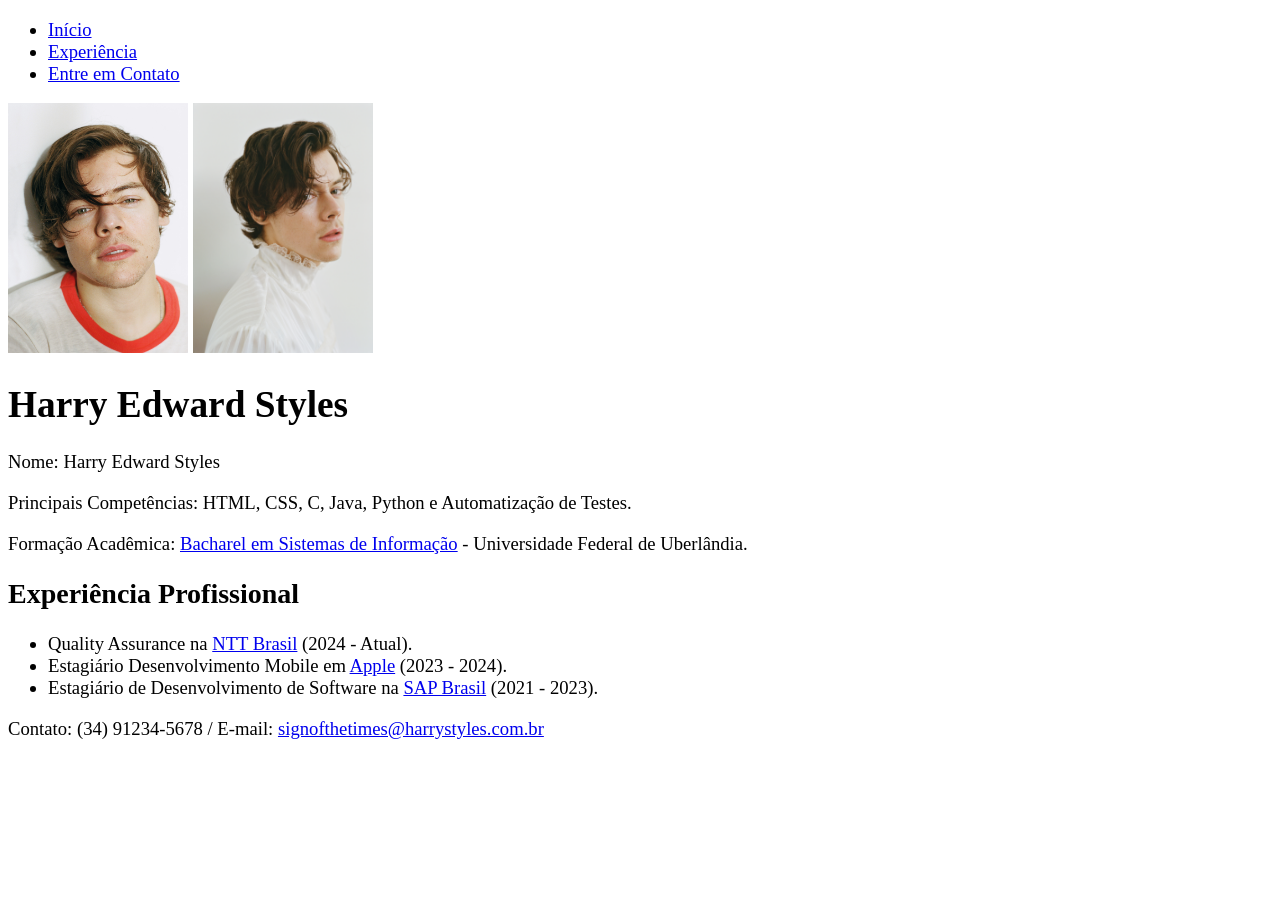
<file: index.html>
<!DOCTYPE html>
<html lang="pt-BR">
    <head>
        <meta charset="utf-8">
        <title>Currículo de Harry Styles</title>
        <link rel="stylesheet" type="text/css" href="paginicial.css" media="screen" />
    </head>
    <body>
        <header>
            <nav>
                <ul>
                    <li><a href="index.html">Início</a></li>
                    <li><a href="pag_exp.html">Experiência</a></li>
                    <li><a href="contato.html">Entre em Contato</a></li>
                </ul>
            </nav>
        </header>

        <main>
            <!-- Fotos -->
            <img src="img-1043720-harry-styles.jpg" alt="Foto de Harry Styles" width="180" height="250">
            <img src="harry-styles-rolling-stone-interview-2017-2-6a1003ac-3d79-4ede-a109-f3ea197fd3dd.jpg" alt="Foto de Harry Styles" width="180" height="250">

            <!-- Sobre -->
            <h1>Harry Edward Styles</h1>
            <p>Nome: Harry Edward Styles</p>
            <p>Principais Competências: HTML, CSS, C, Java, Python e Automatização de Testes.</p>
            <p>Formação Acadêmica: <a href="https://facom.ufu.br/graduacao/sistemas-de-informacao-campus-santa-monica" target="_blank" rel="noopener">Bacharel em Sistemas de Informação</a> - Universidade Federal de Uberlândia.</p>

            <section>
                <h2>Experiência Profissional</h2>
                <ul>
                    <li>Quality Assurance na <a href="https://www.ntt.com/en-us/about-us/our-global-presence/brazil.html" target="_blank" rel="noopener">NTT Brasil</a> (2024 - Atual).</li>
                    <li>Estagiário Desenvolvimento Mobile em <a href="https://www.apple.com/br/" target="_blank" rel="noopener">Apple</a> (2023 - 2024).</li>
                    <li>Estagiário de Desenvolvimento de Software na <a href="https://www.sap.com/brazil/index.html" target="_blank" rel="noopener">SAP Brasil</a> (2021 - 2023).</li>
                </ul>
            </section>

            <p>Contato: (34) 91234-5678 / E-mail: <a href="mailto:signofthetimes@harrystyles.com.br">signofthetimes@harrystyles.com.br</a></p>
        </main>
    </body>
</html>
</file>
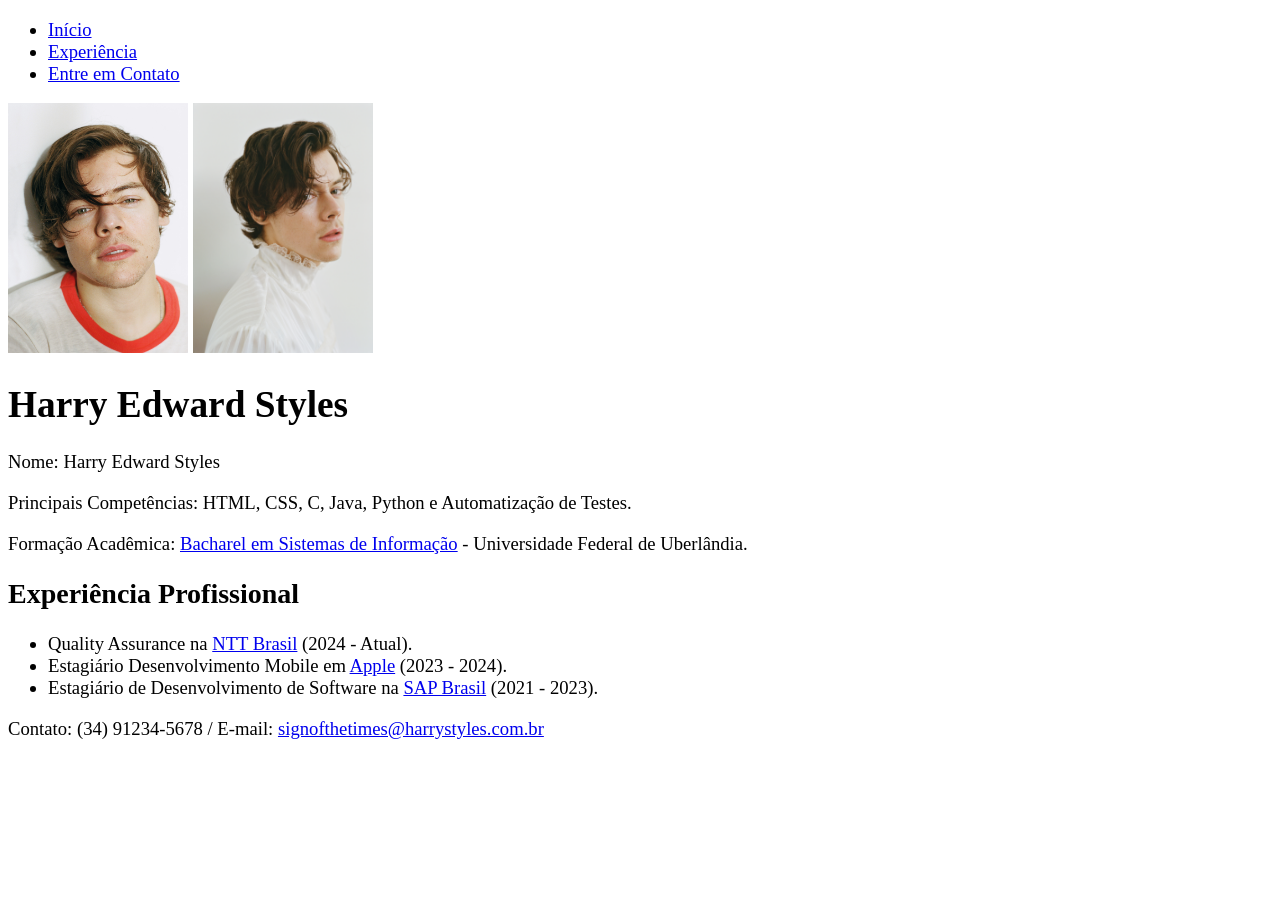
<file: trabalho1/index.html>
<!DOCTYPE html>
<html lang="pt-BR">
    <head>
        <meta charset="utf-8">
        <title>Currículo de Harry Styles</title>
        <link rel="stylesheet" type="text/css" href="paginicial.css" media="screen" />
    </head>
    <body>
        <header>
            <nav>
                <ul>
                    <li><a href="index.html">Início</a></li>
                    <li><a href="pag_exp.html">Experiência</a></li>
                    <li><a href="contato.html">Entre em Contato</a></li>
                </ul>
            </nav>
        </header>

        <main>
            <!-- Fotos -->
            <img src="img-1043720-harry-styles.jpg" alt="Foto de Harry Styles" width="180" height="250">
            <img src="harry-styles-rolling-stone-interview-2017-2-6a1003ac-3d79-4ede-a109-f3ea197fd3dd.jpg" alt="Foto de Harry Styles" width="180" height="250">

            <!-- Sobre -->
            <h1>Harry Edward Styles</h1>
            <p>Nome: Harry Edward Styles</p>
            <p>Principais Competências: HTML, CSS, C, Java, Python e Automatização de Testes.</p>
            <p>Formação Acadêmica: <a href="https://facom.ufu.br/graduacao/sistemas-de-informacao-campus-santa-monica" target="_blank" rel="noopener">Bacharel em Sistemas de Informação</a> - Universidade Federal de Uberlândia.</p>

            <section>
                <h2>Experiência Profissional</h2>
                <ul>
                    <li>Quality Assurance na <a href="https://www.ntt.com/en-us/about-us/our-global-presence/brazil.html" target="_blank" rel="noopener">NTT Brasil</a> (2024 - Atual).</li>
                    <li>Estagiário Desenvolvimento Mobile em <a href="https://www.apple.com/br/" target="_blank" rel="noopener">Apple</a> (2023 - 2024).</li>
                    <li>Estagiário de Desenvolvimento de Software na <a href="https://www.sap.com/brazil/index.html" target="_blank" rel="noopener">SAP Brasil</a> (2021 - 2023).</li>
                </ul>
            </section>

            <p>Contato: (34) 91234-5678 / E-mail: <a href="mailto:signofthetimes@harrystyles.com.br">signofthetimes@harrystyles.com.br</a></p>
        </main>
    </body>
</html>
</file>
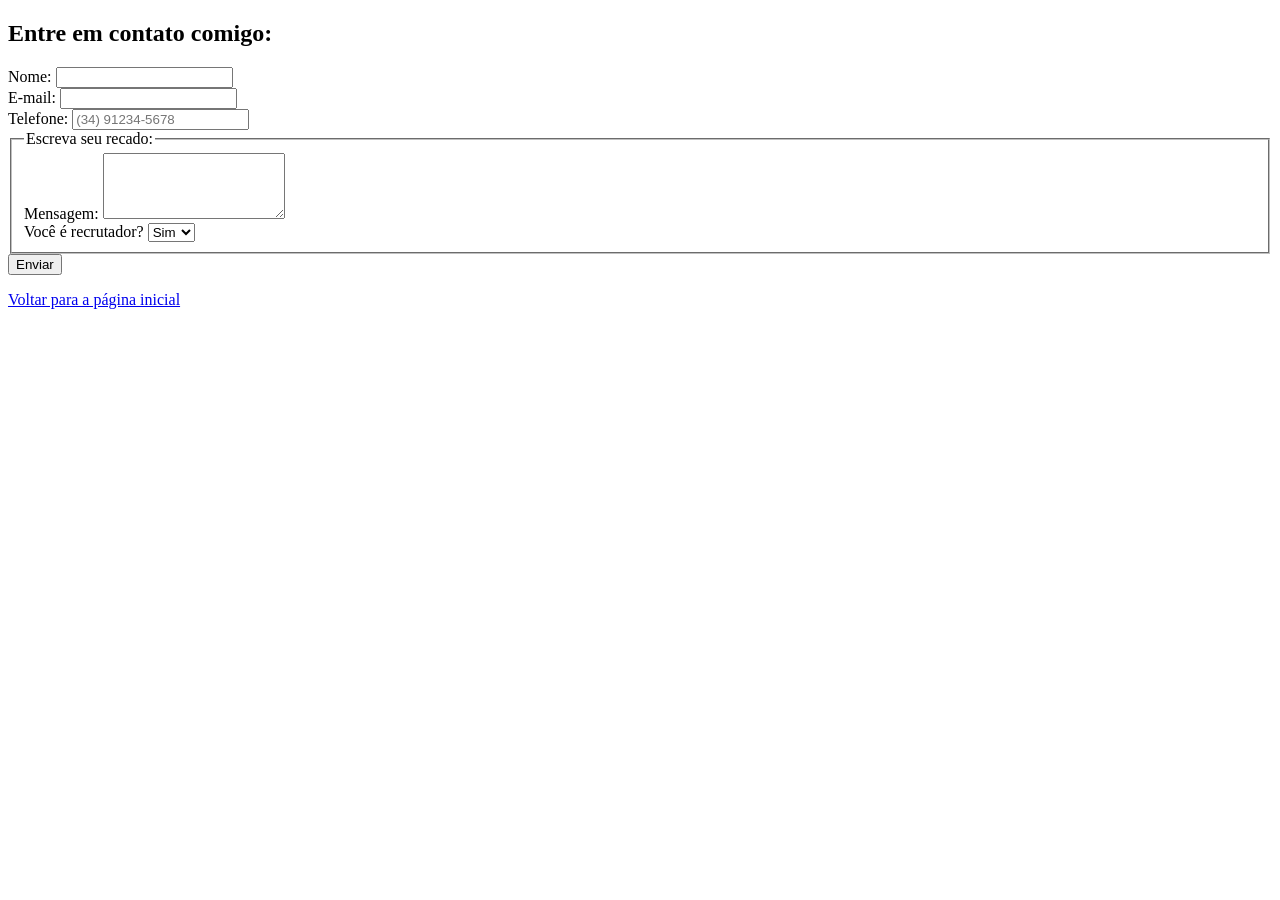
<file: contato.html>
<!DOCTYPE html>
<html lang="pt-BR">
<head>
    <meta charset="utf-8">
    <title>Currículo de Harry Styles</title>
    <meta name="viewport" content="width=device-width, initial-scale=1">
</head>
<body>
    <main>
        <h2>Entre em contato comigo:</h2>

        <form action="#" method="post" novalidate>
            <div>
                <label for="nomePessoa">Nome:</label>
                <input type="text" id="nomePessoa" name="nomePessoa" required>
            </div>

            <div>
                <label for="emailPessoa">E-mail:</label>
                <input type="email" id="emailPessoa" name="emailPessoa" required>
            </div>

            <div>
                <label for="telefonePessoa">Telefone:</label>
                <input type="tel" id="telefonePessoa" name="telefonePessoa" placeholder="(34) 91234-5678">
            </div>

            <fieldset>
                <legend>Escreva seu recado:</legend>
                <div>
                    <label for="mensagem">Mensagem:</label>
                    <textarea id="mensagem" name="mensagem" rows="4"></textarea>
                </div>

                <div>
                    <label for="recrutador">Você é recrutador?</label>
                    <select id="recrutador" name="recrutador">
                        <option value="sim">Sim</option>
                        <option value="nao">Não</option>
                    </select>
                </div>
            </fieldset>

            <div>
                <button type="submit">Enviar</button>
            </div>
        </form>
        <p><a href="index.html">Voltar para a página inicial</a></p>
    </main>
</body>
</html>
</file>
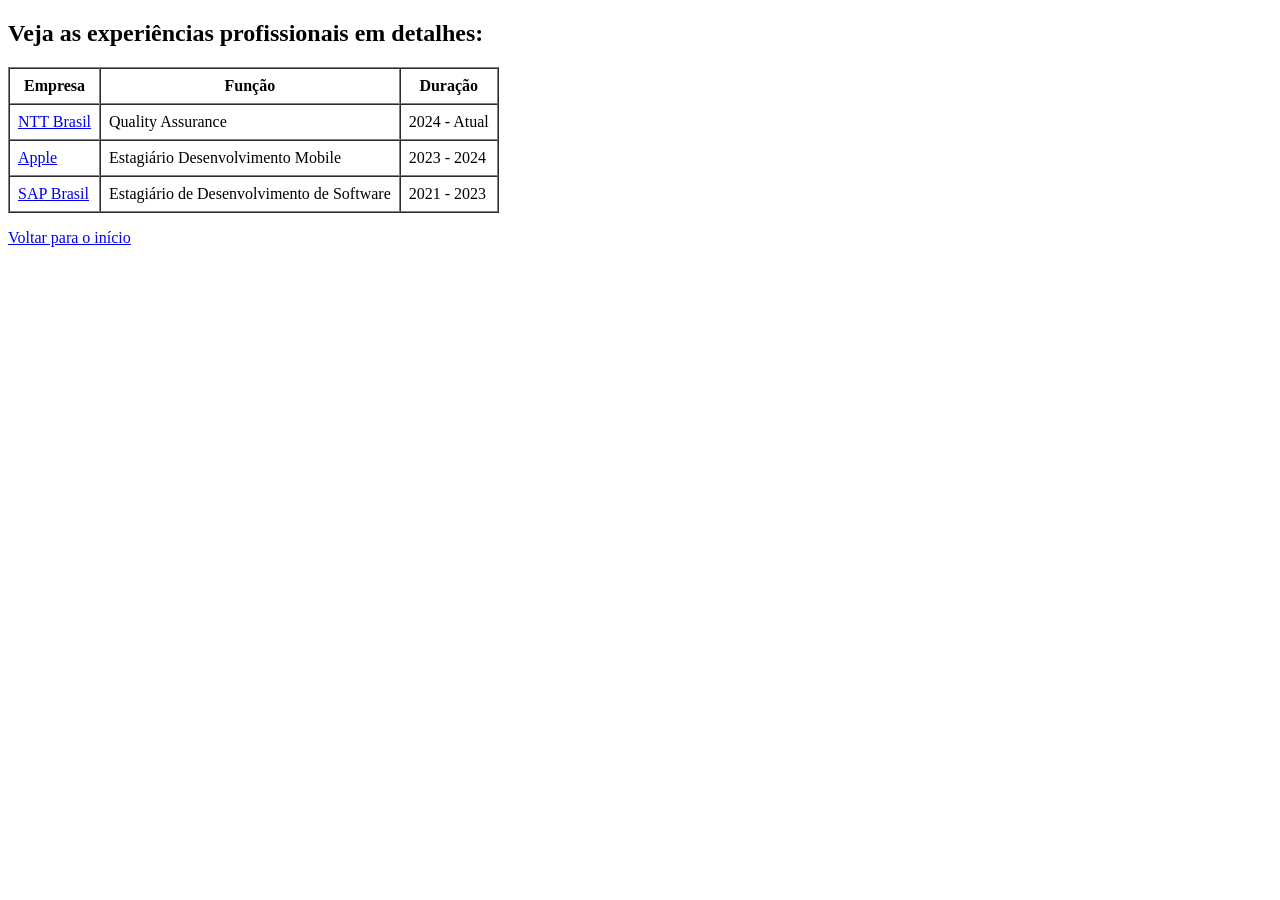
<file: pag_exp.html>
<!DOCTYPE html>
<html lang="pt-BR">
<head>
    <meta charset="utf-8">
    <title>Experiências Profissionais - Harry Styles</title>
    <meta name="viewport" content="width=device-width, initial-scale=1">
</head>
<body>
    <main>
        <h2>Veja as experiências profissionais em detalhes:</h2>

        <table border="1" cellpadding="8" cellspacing="0">
            <thead>
                <tr>
                    <th>Empresa</th>
                    <th>Função</th>
                    <th>Duração</th>
                </tr>
            </thead>
            <tbody>
                <tr>
                    <td><a href="https://www.ntt.com/en-us/about-us/our-global-presence/brazil.html" target="_blank" rel="noopener">NTT Brasil</a></td>
                    <td>Quality Assurance</td>
                    <td>2024 - Atual</td>
                </tr>
                <tr>
                    <td><a href="https://www.apple.com/br/" target="_blank" rel="noopener">Apple</a></td>
                    <td>Estagiário Desenvolvimento Mobile</td>
                    <td>2023 - 2024</td>
                </tr>
                <tr>
                    <td><a href="https://www.sap.com/brazil/index.html" target="_blank" rel="noopener">SAP Brasil</a></td>
                    <td>Estagiário de Desenvolvimento de Software</td>
                    <td>2021 - 2023</td>
                </tr>
            </tbody>
        </table>

        <p><a href="index.html">Voltar para o início</a></p>
    </main>
</body>
</html>
</file>
<file: paginicial.css>
main {
    font: Gillespie, sans-serif;
    font-size: 14pt;
}

nav {
    font: Gillespie, sans-serif;
    font-size: 14pt;
}
</file>
<file: trabalho1/paginicial.css>
main {
    font: Gillespie, sans-serif;
    font-size: 14pt;
}

nav {
    font: Gillespie, sans-serif;
    font-size: 14pt;
}
</file>
